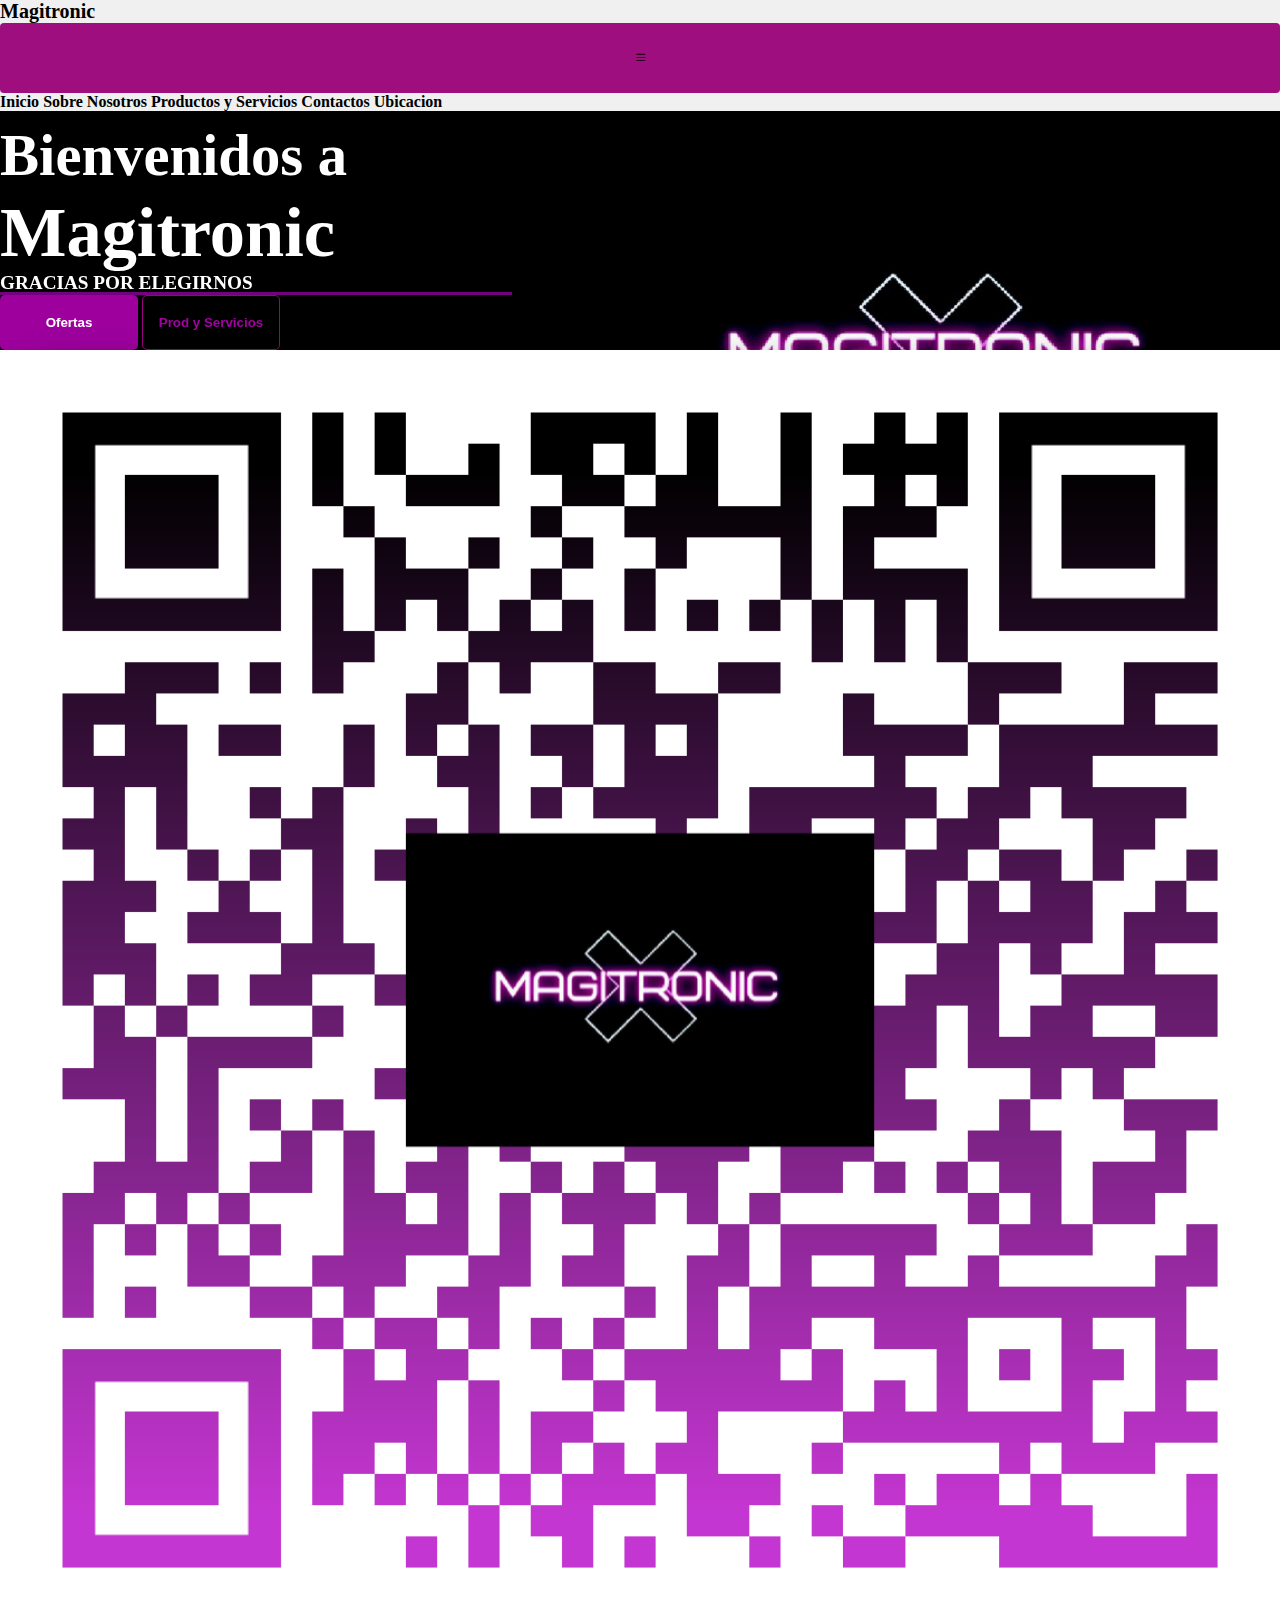
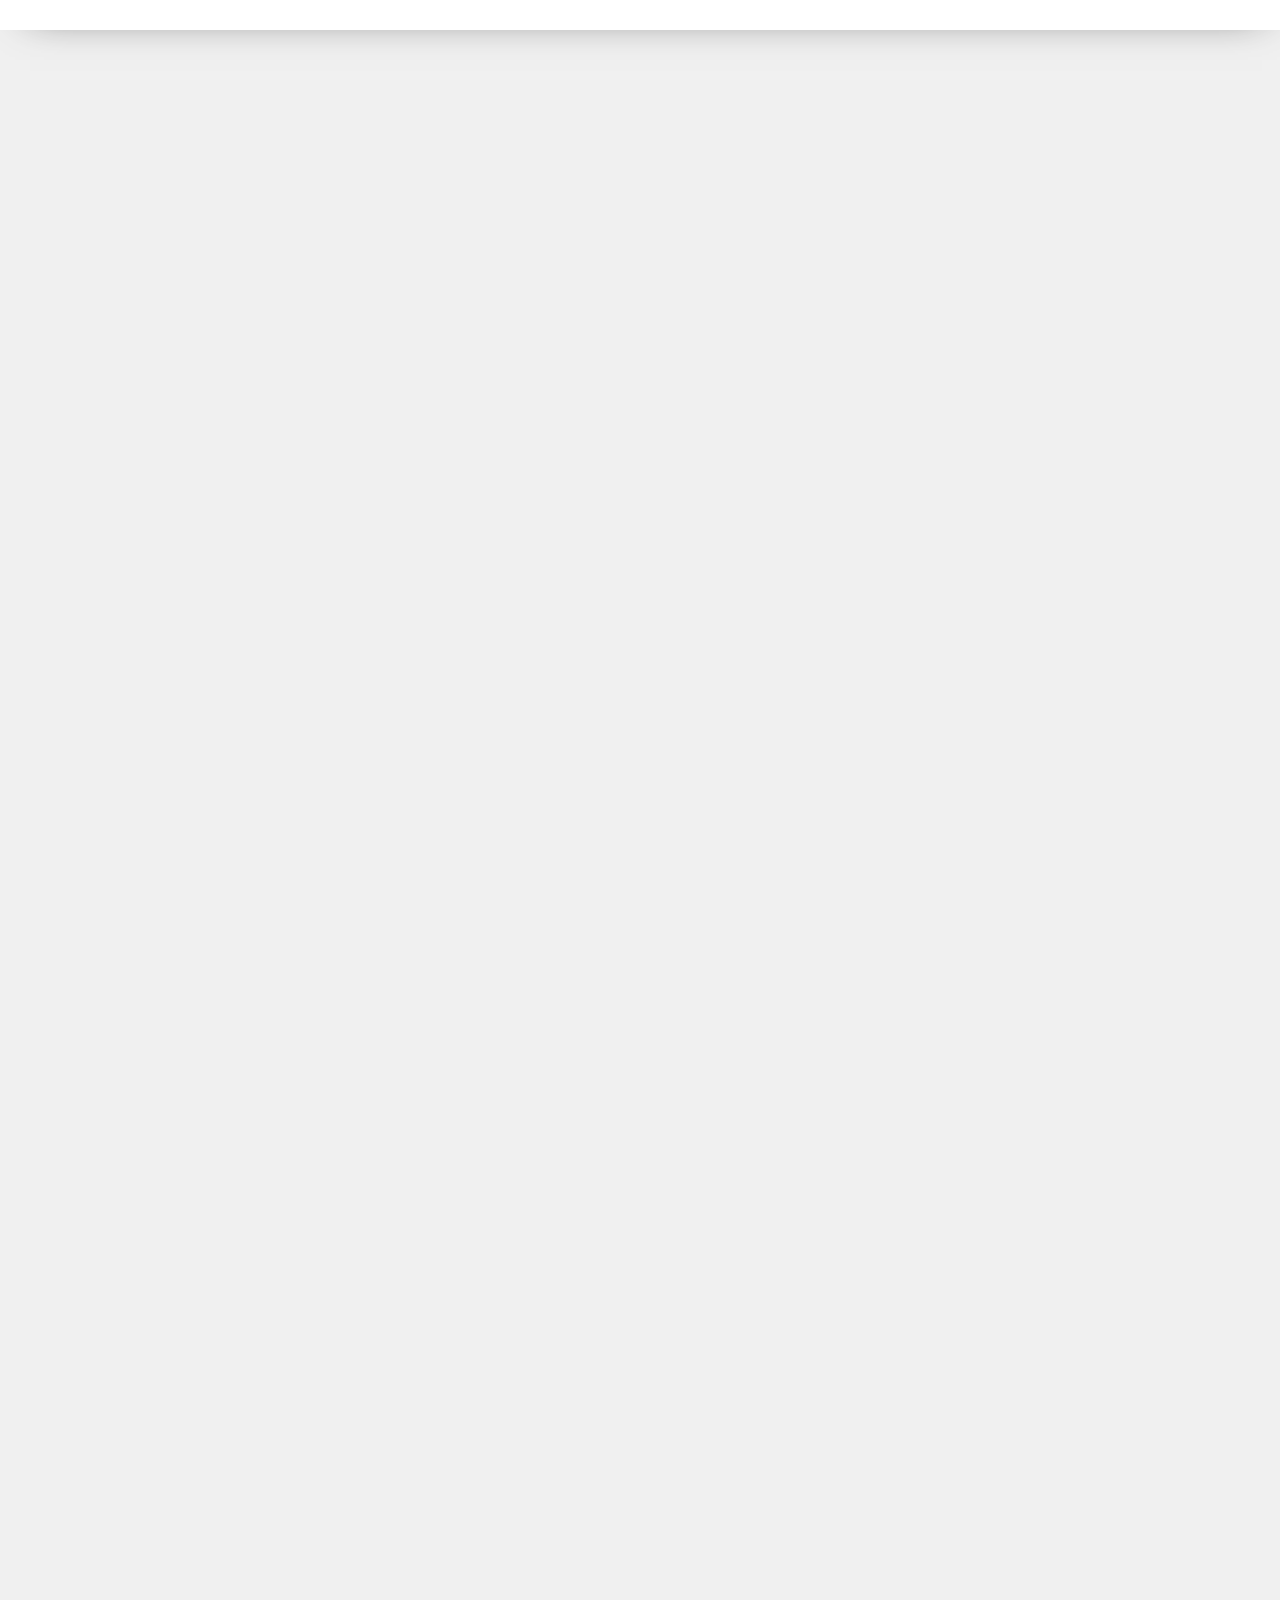
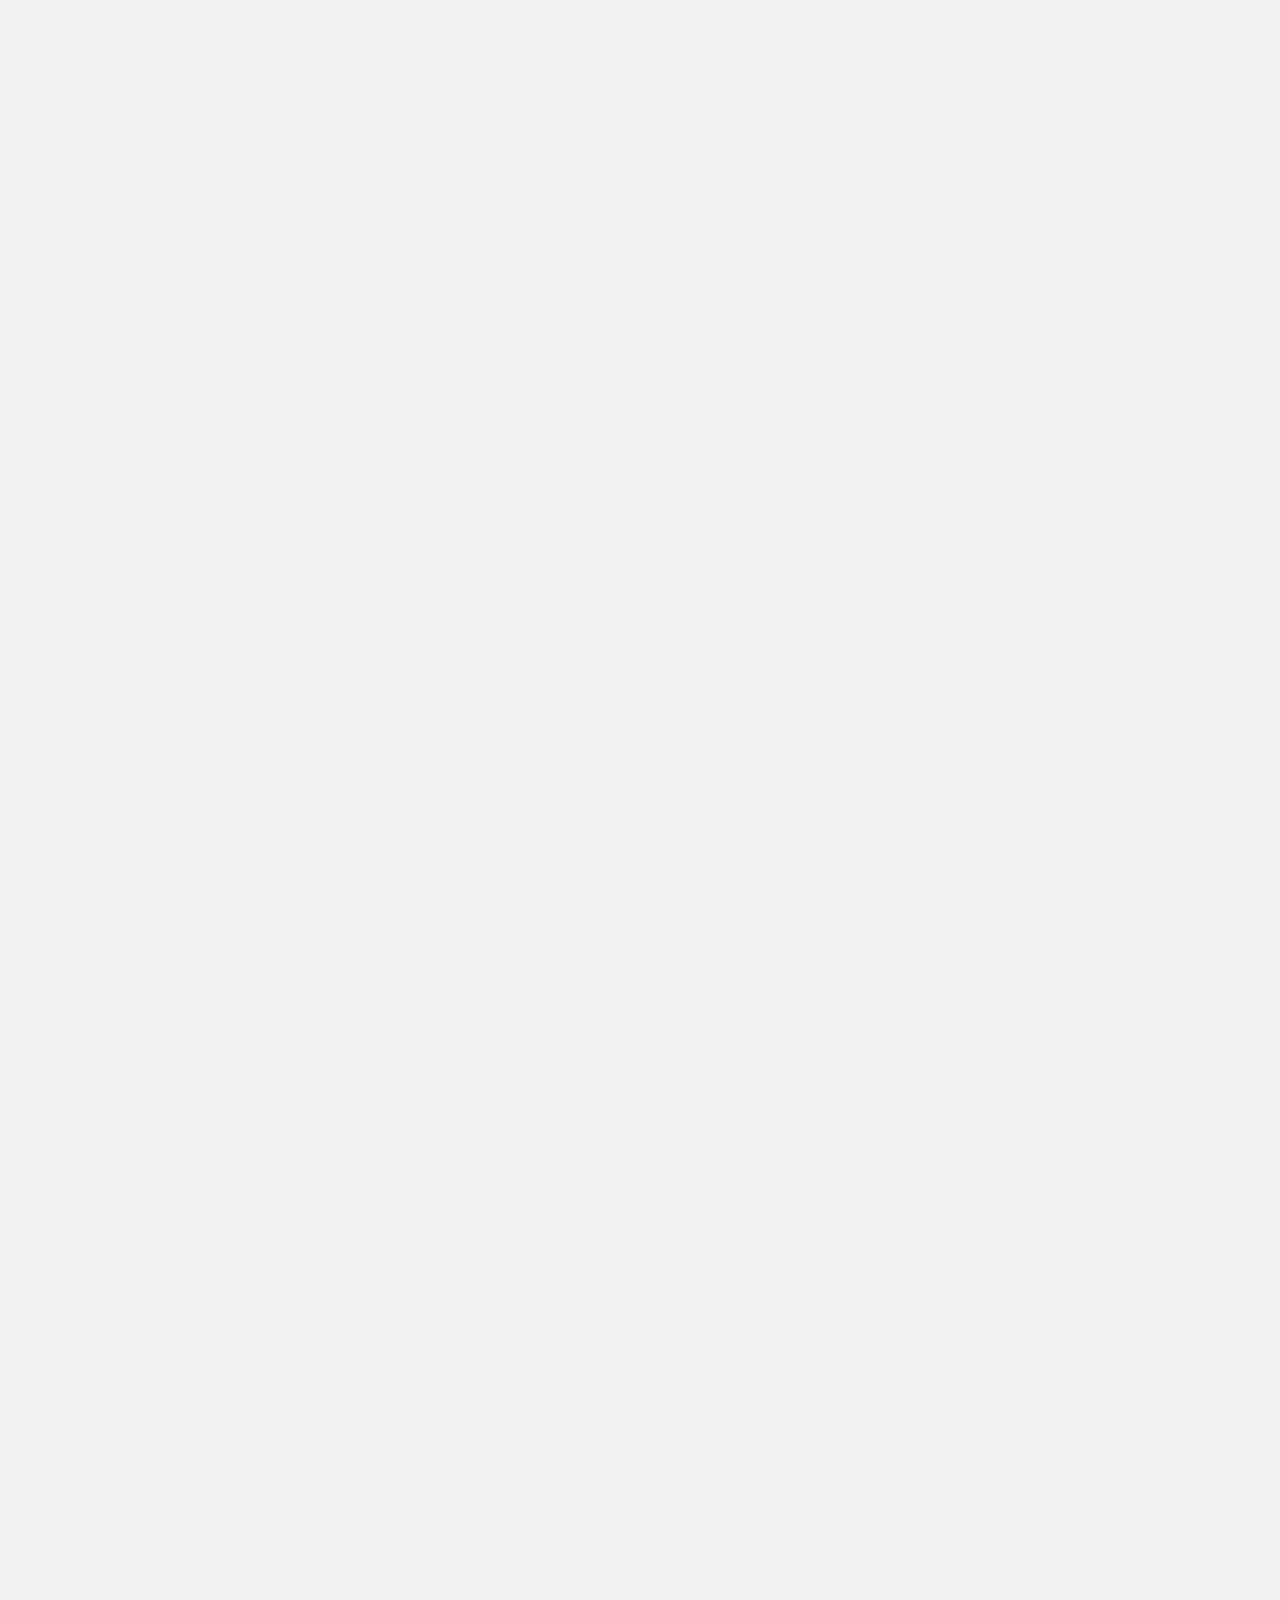
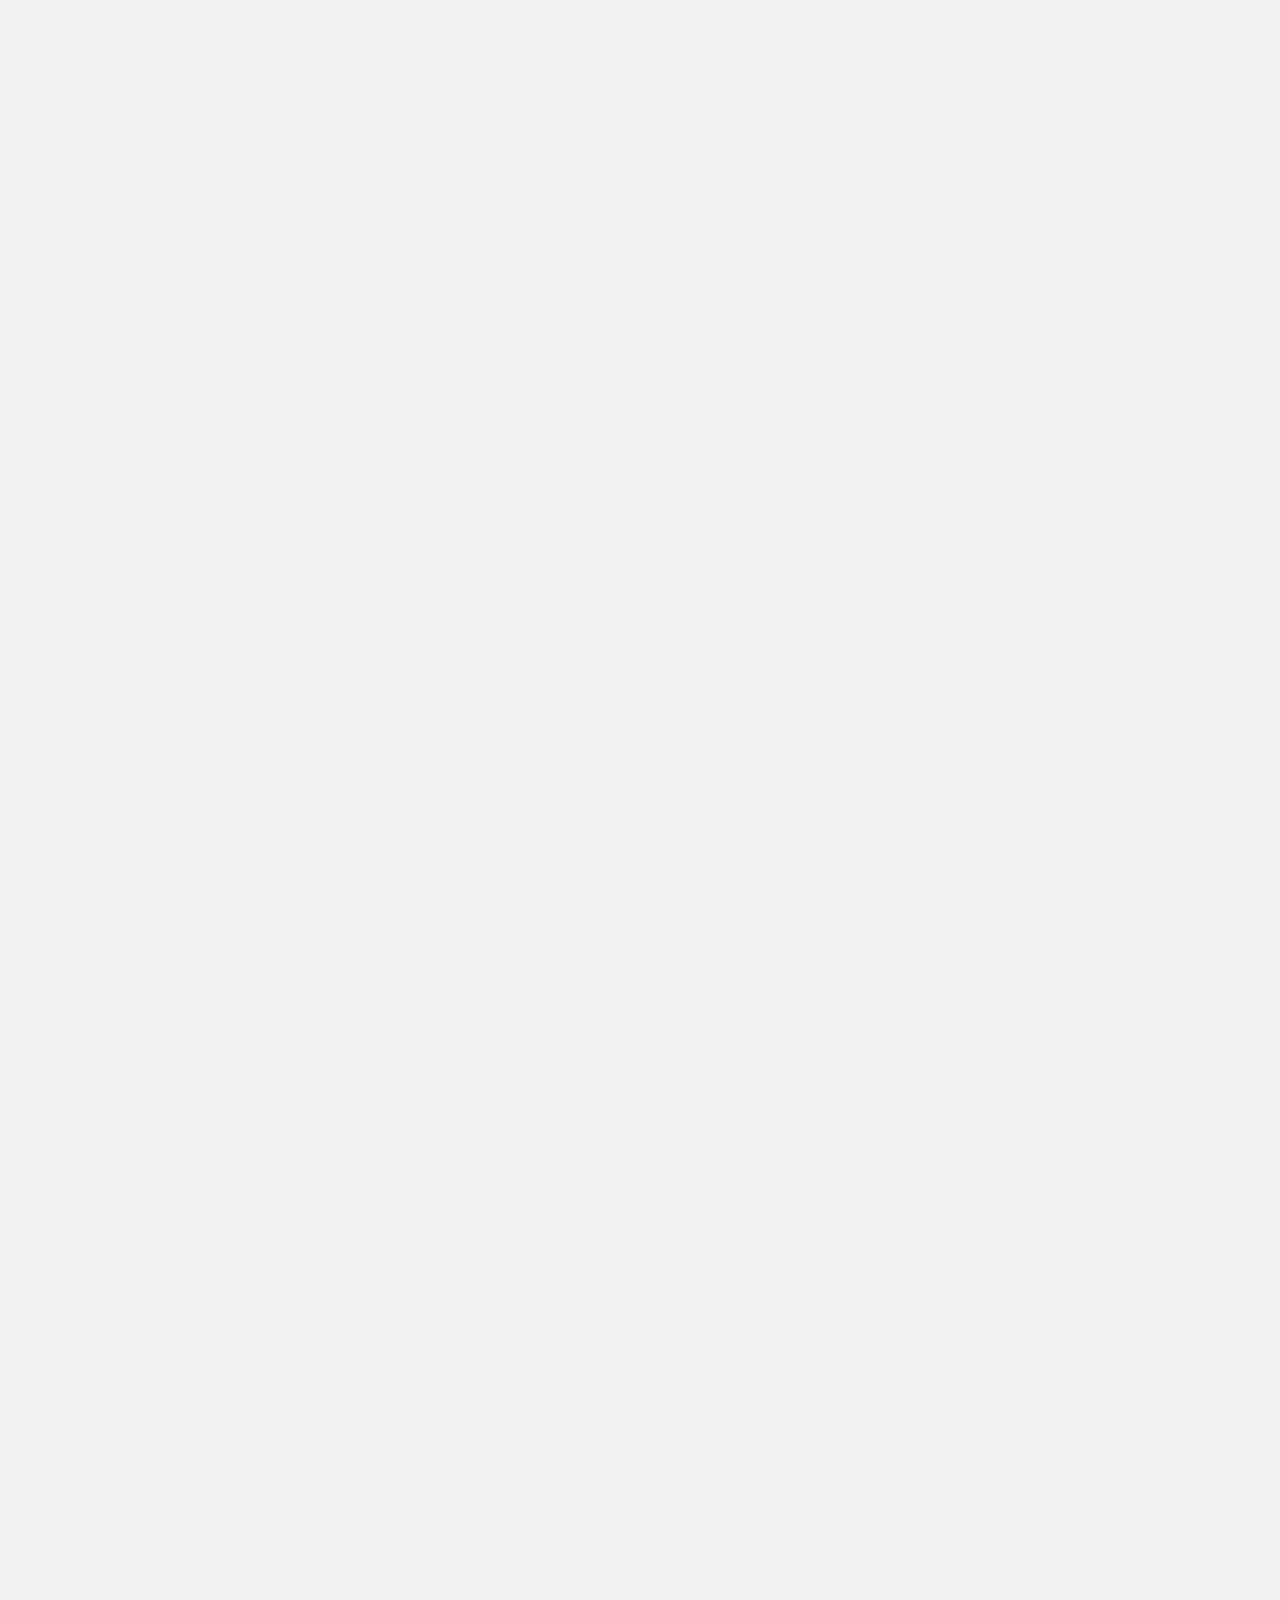
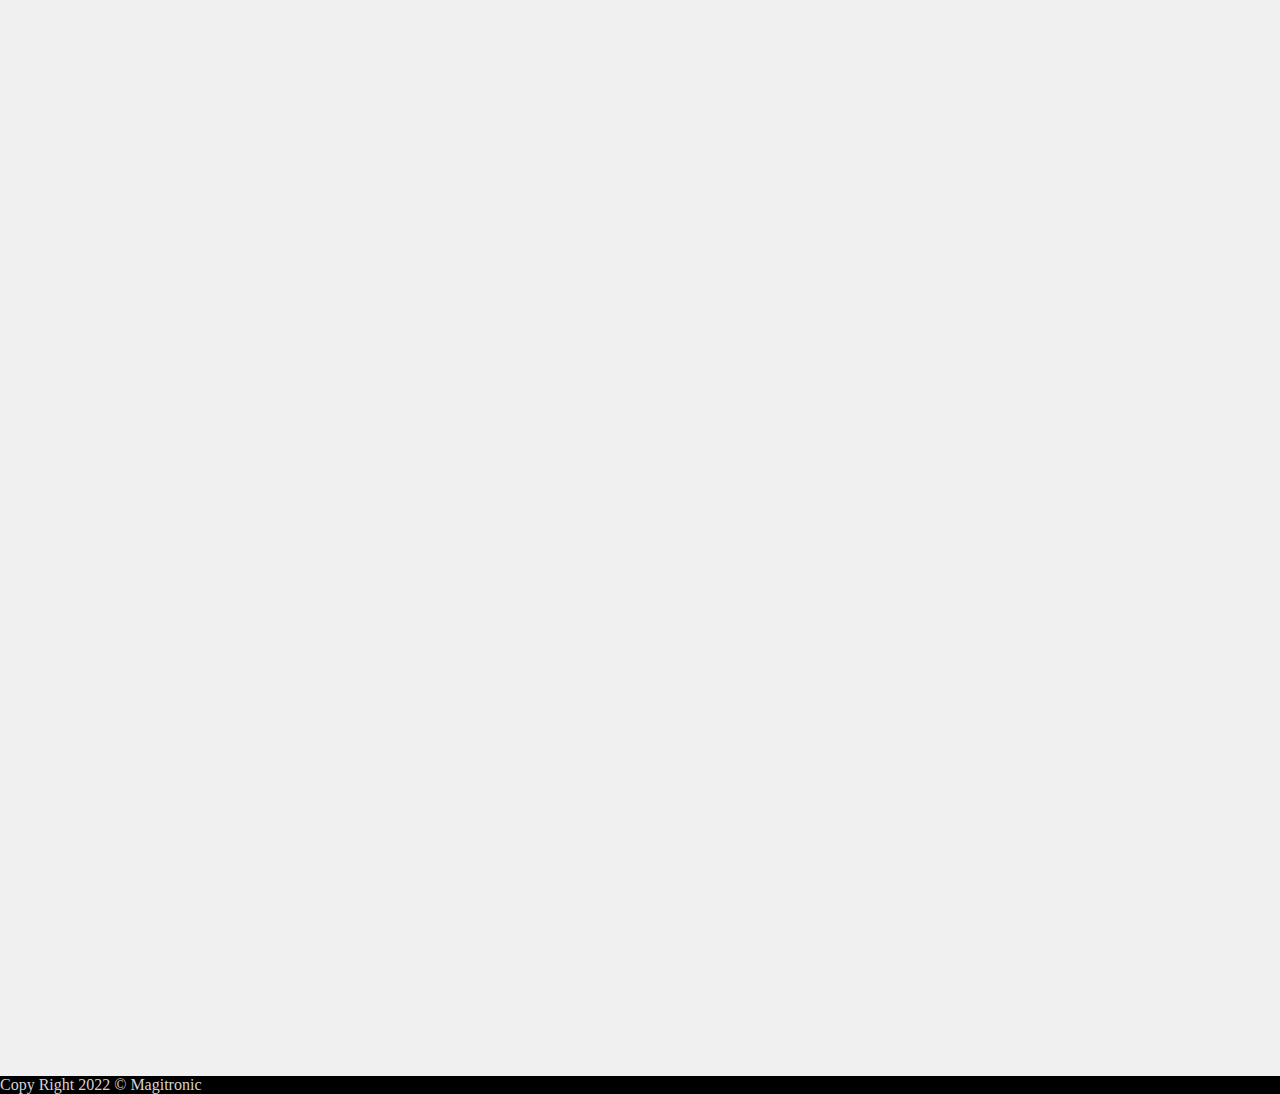
<file: index.html>
<!doctype html>
<html lang="en">

<head>
  <!-- Required meta tags -->
  <meta charset="utf-8">
  <meta name="viewport" content="width=device-width, initial-scale=1, shrink-to-fit=no">

  <!-- Bootstrap CSS -->
  <link rel="stylesheet" href="https://cdn.jsdelivr.net/npm/bootstrap@4.6.1/dist/css/bootstrap.min.css"
    integrity="sha384-zCbKRCUGaJDkqS1kPbPd7TveP5iyJE0EjAuZQTgFLD2ylzuqKfdKlfG/eSrtxUkn" crossorigin="anonymous">
  <link rel="stylesheet" href="style.css">
  <link rel="stylesheet" href="https://cdn.jsdelivr.net/npm/bootstrap-icons@1.8.1/font/bootstrap-icons.css">
  <link href="https://unpkg.com/aos@2.3.1/dist/aos.css" rel="stylesheet">

  <title>Magitronic</title>
</head>

<body>
  <nav class="navbar navbar-expand-lg  text-uppercase bg-light">
    <div class="container">
      <a class="navbar-brand" href="index.html">Magitronic</a>
      <button class="navbar-toggler" type="button" data-toggle="collapse" data-target="#navbarNavAltMarkup"
        aria-controls="navbarNavAltMarkup" aria-expanded="false" aria-label="Toggle navigation">
        <span class="navbar-toggler-icon  bi bi-list"></span>
      </button>
      <div class="collapse navbar-collapse " id="navbarNavAltMarkup">
        <div class="navbar-nav ml-auto">
          <a class="nav-link active px-lg-4 rounded" href="index.html">Inicio</a>
          <a class="nav-link  px-lg-4 rounded" href="#sobre-nosotros" >Sobre Nosotros</a>
          <a class="nav-link px-lg-4 rounded" href="#servicios">Productos y Servicios</a>
          <a class="nav-link px-lg-4  rounded" href="#contactos">Contactos</a>
          <a class="nav-link px-lg-4  rounded" href="pages/Ubicacion.html">Ubicacion</a>
        </div>
      </div>
    </div>
  </nav>
  <section class="main py-5">
    <div class="container py-5" data-aos="fade-down" data-aos-easing="linear" data-aos-duration="1500">
      <div class="row py-5">
        <div class="col-lg-6 py-5">
          <h3><small>Bienvenidos a </small><br>
            Magitronic
          </h3>
          <h6 class="pt-3">GRACIAS POR ELEGIRNOS</h6>
          <a href="#Ofertas"><input type="button" value="Ofertas"  class="bt1 mt-5 mr-4"></a>
          <a href="#servicios"><input type="button" value="Prod y Servicios"  class="bt2 mt-6"></a>
        </div>
      </div>
    </div>
  </section>


  <section class="about py-5">
    <div class="container py-5">
      <div class="row">
        <div class="col-lg-5" data-aos="zoom-in">
          <img src="media/qr-code.png" alt="" class="img-fluid">
        </div>

        <div class="col-lg-7 pt-3" id="sobre-nosotros" data-aos="zoom-in-up" data-aos-duration="1500">
          <h1>Sobre Nosotros</h1>
          <p>Emprendimiento de Tecnologia</p>
          <p class="py-1">Nosotros somos<span class="font-weight-bold"> Magitrornic</span> Un emprendimiento que empezo en el año 2020, con la mision de ayudar aquellas personas a poder trabajar, estudiar y jugar desde su casa.
            Con las ultimas cosas en Tecnologia.  
          
        </div>
      </div>
    </div>
  </section>

  <section class="services py-5 bg-light">
    <div class="container py-5">
      <h1 class="text-center pb-5" id="servicios" data-aos="zoom-in-up">Productos y Servicios</h1>
      <div class="row">
        <div class="col-lg-4 mb-3">
          <div class="card text-center py-3"  data-aos="fade-right"  data-aos-easing="ease-in-sine" data-aos-duration="1500">
            <div class="card-body">
              <div class="circle">
                <span><i class=" bi bi-phone"></i></span>
              </div>
              <h4><a href="pages/Categorias/Cat.Celulares.html" class="font-weight-bold pb-2" style="color: black;">Celulares</a></h4><br>
              <p> Todas las marcas para que puedas elegir a tu gusto.</p>
            </div>
          </div>
        </div>
        <div class="col-lg-4 mb-3">
          <div class="card text-center py-3" data-aos="fade-down"  data-aos-easing="linear" data-aos-duration="1500">
            <div class="card-body">
              <div class="circle">
                <span><i class=" bi bi-pc-display"></i></span>
              </div>
              <h4><a href="pages/Categorias/PC.html" class="font-weight-bold pb-2" style="color: black;">Notebook/PC</a></h4>
              <p>Tenemos todos los modelos y caracteristicas que necesites.</p><br>
            </div>
          </div>
        </div>
        <div class="col-lg-4 mb-3">
          <div class="card text-center py-3" data-aos="fade-left"  data-aos-duration="1600"  data-aos-easing="ease-in-sine">
            <div class="card-body">
              <div class="circle">
                <span><i class="bi bi-pc"></i></span>
              </div>
              <h4><a href="pages/Categorias/Gabinetes.html" class="font-weight-bold pb-2" style="color: black;">Gabinetes</a></h4>
              <p>Tenemos todos los modelos que te gusten para que eligas el tuyo y juegues o trabajes con estilo.</p>

            </div>
          </div>
        </div>
      </div>
      <div class="row">
        <div class="col-lg-4 mb-3">
          <div class="card text-center py-3"data-aos="fade-right"  data-aos-easing="ease-in-sine" data-aos-duration="1500">
            <div class="card-body">
              <div class="circle">
                <span><i class=" bi bi-speaker"></i></span>
              </div>
              <h4><a href="pages/Categorias/Parlantes.html" class="font-weight-bold pb-2" style="color: black;">Parlantes</a></h4>
              <p> Todo tamaño y tipo de parlantes para que cantes, bailes y seas feliz escuchando con la mejor calidad.</p>

            </div>
          </div>
        </div>
        <div class="col-lg-4 mb-3">
          <div class="card text-center py-3"data-aos="fade-up"data-aos-duration="1500">
            <div class="card-body">
              <div class="circle">
                <span><i class=" bi bi-lightning-charge"></i></span>
              </div>
              <h4><a href="pages/Categorias/Cargadores.html" class="font-weight-bold pb-2" style="color: black;">Cargadores</a></h4>
              <p>Cargadores Portatiles, Carga rapida y el que necesites.</p><br>

            </div>
          </div>
        </div>
        <div class="col-lg-4 mb-3">
          <div class="card text-center py-3" data-aos="fade-left" data-aos-duration="1600"  data-aos-easing="ease-in-sine">
            <div class="card-body">
              <div class="circle">
                <span><i class="bi bi-pc-display-horizontal"></i></span>
              </div>
              <h3><a href="pages/Categorias/Tecnico-Informatico.html" class="font-weight-bold pb-2" style="color: black;">Tecnico Informatico</a></h3>
              <p>Persona encargada del mantenimiento, supervisión, reparación, creación de scripts, sus sistemas operativos y aplicaciones</p>

            </div>
          </div>
        </div>
      </div>
    </div>
  </section>


  <section class="blog bg-light py-5">
    <div class="container">
      <h1 class="text-center" id="Ofertas"  data-aos="fade-down" data-aos-easing="linear"data-aos-duration="1500">Ofertas</h1>
      <div class="row">
        <div class="col-lg-4 mb-3"  data-aos="fade-up" data-aos-anchor-placement="top-center"  data-aos-duration="1500">
          <div class="card-ofertas">
            <img src="media/Auriculares hyperex.jpg" class="img-fluid" alt="">
            <h3 class="px-3 py-3 font-weight-bold text-center">Auricular Hyperx</h3>
            <h5 class="font-weight-bold px-5 text-center">En efectivo un 15% Descuento</h5>
            <Button ><a href="pages/Auricular.html" class="font-weight-bold px-3 pb-4 "  id="button-ver-mas">Ver mas..</a></Button>
          </div>
        </div>
        <div class="col-lg-4 mb-3" data-aos="fade-up" data-aos-anchor-placement="top-center"  data-aos-duration="1500">
          <div class="card-ofertas">
            <img src="media/Gabinete.png" class="img-fluid" alt="">
            <h3 class="px-3 py-3 font-weight-bold text-center">Gabinetes</h3>
            <h5 class="font-weight-bold px-5 text-center">En efectivo un 10% Descuento</h5>
            <Button ><a href="pages/Gabinete-Redragon.html" class="font-weight-bold px-3 pb-4 "  id="button-ver-mas">Ver mas..</a></Button> 
          </div>
        </div>
        <div class="col-lg-4 mb-3"  data-aos="fade-up" data-aos-anchor-placement="top-center"  data-aos-duration="1500">
          <div class="card-ofertas">
            <img src="media/combo ryzen5 3400g.jpg" class="img-fluid" alt="">
            <h3 class="px-3 py-3 font-weight-bold text-center">Combo Ryzen5</h3>
            <h5 class="font-weight-bold px-5 text-center">En 12 cuotas sin interes</h5>
            <Button ><a href="pages/Combo-Ryzen5 .html" class="font-weight-bold px-3 pb-4 "  id="button-ver-mas">Ver mas..</a></Button>
          </div>
        </div>
      </div>
    </div>
  </section>

  <section class="contact py-5">
    <div class="container py-5 "data-aos="zoom-in-up"  data-aos-duration="1500">
      <h1 class="text-center" id="contactos" >Contactos</h1>
      <div class="row py-5">
        <div class="col-lg-10 mx-auto">
          <div class="row text-center">
            <div class="col-lg-4">
              <div class="circle">
                <span><i class="bi bi-facebook"></i></span>
              </div>
              <h5>Facebook</h5>
              <a href="https://www.facebook.com/magitronic.cbacap">Magitronic CbaCap</a>
            </div>
            <div class="col-lg-4">
              <div class="circle">
                <span><i class="bi bi-instagram"></i></span>
              </div>
              <h5>Instagram</h5>
              <a href="https://www.instagram.com/magitronic_123/">@magitronic_123</a>
            </div>
            <div class="col-lg-4">
              <div class="circle">
                <span><i class="bi bi-whatsapp"></i></span>
              </div>
              <h5>Whatsapp</h5>
              <a href="https://wa.me/5492974123715">+549(297)4123715</a>
            </div>
          </div>
        </div>
      </div>
      <div class="row">
        <div class="col-lg-9 mx-auto">
          <form id="form">
          <div class="form-row">
            <div class="col-lg-6">
              <input type="text" name="name" id="name" class="form-control bg-light mb-3" placeholder="Nombre">
            </div>
            <div class="col-lg-6">
              <input type="email" name="email" id="email" class="form-control bg-light mb-3" placeholder="Correo electronico">
            </div>
          </div>
          <div class="form-row">
            <div class="col-lg-12">
              <textarea name="message" id="message" class="form-control bg-light" placeholder="Mensaje" cols="30"
                rows="10"></textarea>
            </div>
          </div>
          <button type="submit" class="btn3 my-4" >Enviar</button>
          </form>
          <a href="mailto:kevinemanueljara796@gmail.com" id="email-1">email</a>
        </div>
      </div>
  </section>

  <footer class="py-3 text-center">
    <p>Copy Right 2022 © Magitronic</p>
  </footer>

  


















  <script src="https://cdn.jsdelivr.net/npm/jquery@3.5.1/dist/jquery.slim.min.js"
    integrity="sha384-DfXdz2htPH0lsSSs5nCTpuj/zy4C+OGpamoFVy38MVBnE+IbbVYUew+OrCXaRkfj"
    crossorigin="anonymous"></script>
  <script src="https://cdn.jsdelivr.net/npm/popper.js@1.16.1/dist/umd/popper.min.js"
    integrity="sha384-9/reFTGAW83EW2RDu2S0VKaIzap3H66lZH81PoYlFhbGU+6BZp6G7niu735Sk7lN"
    crossorigin="anonymous"></script>
  <script src="https://cdn.jsdelivr.net/npm/bootstrap@4.6.1/dist/js/bootstrap.min.js"
    integrity="sha384-VHvPCCyXqtD5DqJeNxl2dtTyhF78xXNXdkwX1CZeRusQfRKp+tA7hAShOK/B/fQ2"
    crossorigin="anonymous"></script>
    <script src="js/cv.js"></script>
    <script src="https://unpkg.com/aos@2.3.1/dist/aos.js"></script>
    <script>
      AOS.init();
    </script>
    

</body>

</html>
</file>
<file: style.css>
*{
    margin: 0;
    padding:0;
    box-sizing: border-box;
    
}
body{
    background-color: rgb(240, 240, 240);
}
html{
    scroll-behavior:smooth;
}
.container a img{
    width:50px;
}
navbar{
    background-color: rgb(0, 0, 0);
}

.nav-link {
    color: black;
    font-size: 1rem;
    font-weight: 700;
    cursor: pointer;
    text-decoration: none;
}
.nav-link:hover {
    color: white;
    background-color: rgb(189, 2, 148);
}
.navbar-brand{
    font-size: 1.25rem;
    font-weight: 800;
    color: black;
    cursor: pointer;
    text-decoration: none;
}

/* main section*/
.main{
    background: url(img/Diseño\ sin\ título.png) no-repeat;
    background-size: cover;
    width: 100%;

}
.main h3{
    font-size: 4.4rem;
    font-weight: 700;
    color: white;
}
.main h6{
    font-size: 1.2rem;
    text-transform: uppercase;
    line-height: 1;
    border-bottom: 3px solid rgb(115, 2, 126);
    width: 40%;
    color: white;
}
.main .bt1{
    height: 55px;
    width: 138px;
    background-color: rgb(158, 0, 158);
    color: white;
    outline: none;
    border: none;
    font-weight: bold;
    border-radius: 5px;
}
.main .bt1:hover{
    background-color: rgb(238, 2, 238);
    transition: 0.5s;
}
.main .bt2{
    height: 55px;
    width: 138px;
    background-color: transparent;
    color: rgb(165, 0, 165);
    outline: none;
    border: 1px solid rgb(151, 3, 127);
    font-weight: bold;
    border-radius: 5px;
}

.main .bt2:hover{
    background-color: rgb(119, 0, 119);
    transition: 0.5s;
    color: white;
}

.about img{
    -webkit-box-shadow: 6px 4px 41px -24px rgba(0,0,0,0.75);
    -moz-box-shadow: 6px 4px 41px -24px rgba(0,0,0,0.75);
    box-shadow: 6px 4px 41px -24px rgba(0,0,0,0.75);
}

.btn1{
    height: 40px;
    width: 145px;
    outline: none;
    border: none;background-color: rgb(150, 14, 120);
    color: white;
    border-radius: 4px;
}
.btn1:hover{
    background-color: transparent;
    color: rgb(170, 17, 132);
    border: 1px solid rgb(182, 59, 145);
    transition:  0.5s;


}

.btn2{
    height: 40px;
    width: 145px;
    outline: none;
    border: 1px solid rgb(167, 0, 111);background-color: transparent;
    color: rgb(172, 13, 132);
    border-radius: 4px;
}

.btn2:hover{
    background-color:rgb(182, 0, 127);
    color: white;
    border: none;
    transition:  0.5s;
}

/*Productos y Servicios*/
.card{
    border: none;
    outline: none;
    -webkit-box-shadow: -8px 6px 89px -65px rgba(0,0,0,0.75);
    -moz-box-shadow: -8px 6px 89px -65px rgba(0,0,0,0.75);
    box-shadow: -8px 6px 89px -65px rgba(0,0,0,0.75);
}
.card p{
    color: gray;
}
.circle{
    height: 70px;
    width: 70px;
    background-color: lightgray;
    color: black;
    padding: 12px;
    font-size: 30px;
    border-radius: 50%;
    display: inline-block;
    margin-bottom: 20px;
}
.card:hover .circle{
    background-color: rgb(143, 47, 111);
    color: white;
    transition: 0.5s;
}

/*Ofertas*/
.card-ofertas:hover{
    border:1px solid rgb(238, 238, 238);
    transition: 0.5s;
}
.card-ofertas{
    border: none;
    outline: none;
    -webkit-box-shadow: -8px 6px 89px -65px rgba(0,0,0,0.75);
    -moz-box-shadow: -8px 6px 89px -65px rgba(0,0,0,0.75);
    box-shadow: -8px 6px 89px -65px rgba(0,0,0,0.75);
}
.card-ofertas p{
    color: gray;
}
.circle{
    height: 70px;
    width: 70px;
    background-color: lightgray;
    color: rgb(179, 50, 136);
    padding: 12px;
    font-size: 30px;
    border-radius: 50%;
    display: inline-block;
    margin-bottom: 20px;
}
.card-portafolio:hover .circle{
    background-color: rgb(156, 23, 127);
    color: white;
    transition: 0.5s;
}
Button {
    height: 70px;
    width: 100%;
    outline: none;
    border: none;background-color: rgb(158, 14, 127);
    color: rgba(3, 3, 3, 0.993);
    border-radius: 4px;
  
}
Button:hover{
    background-color: transparent;
    color: rgba(77, 70, 70, 0.699);
    border: 1px solid rgb(145, 9, 115);
    transition:  0.5s;
}

#button-ver-mas{
    
    font-size: x-large;
    color: rgb(17, 17, 17);
    text-decoration: none;
}


/*Contactos*/
.circle:hover{
    background-color: rgb(165, 26, 142);
    transition: 0.4s;
    color: white;
}
.contact .btn3{
    background-color: rgb(153, 18, 108);
    color: white;
    outline: none;
    border: none;
    height: 40px;
    width: 140px;
    border-radius: 4px;
}
.btn3:hover{
    background: white;
    color: rgb(128, 11, 98);
    transition: 0.4s;
    border: 1px solid rgb(116, 8, 98);
}

#email-1{
    opacity: 0;
}

/*Diseño UX*/
#videos{
    justify-content: center;
}
/*Desarrollo Web*/
#desarrollo-web{
    margin-left: 32%;
}
/*Footer*/



footer{
    background-color: black;
    color: lightgray;
}


/*Categorias */
 a:link{
  text-decoration: none;
  
}
img{
    width: 100%;
  
}
</file>
